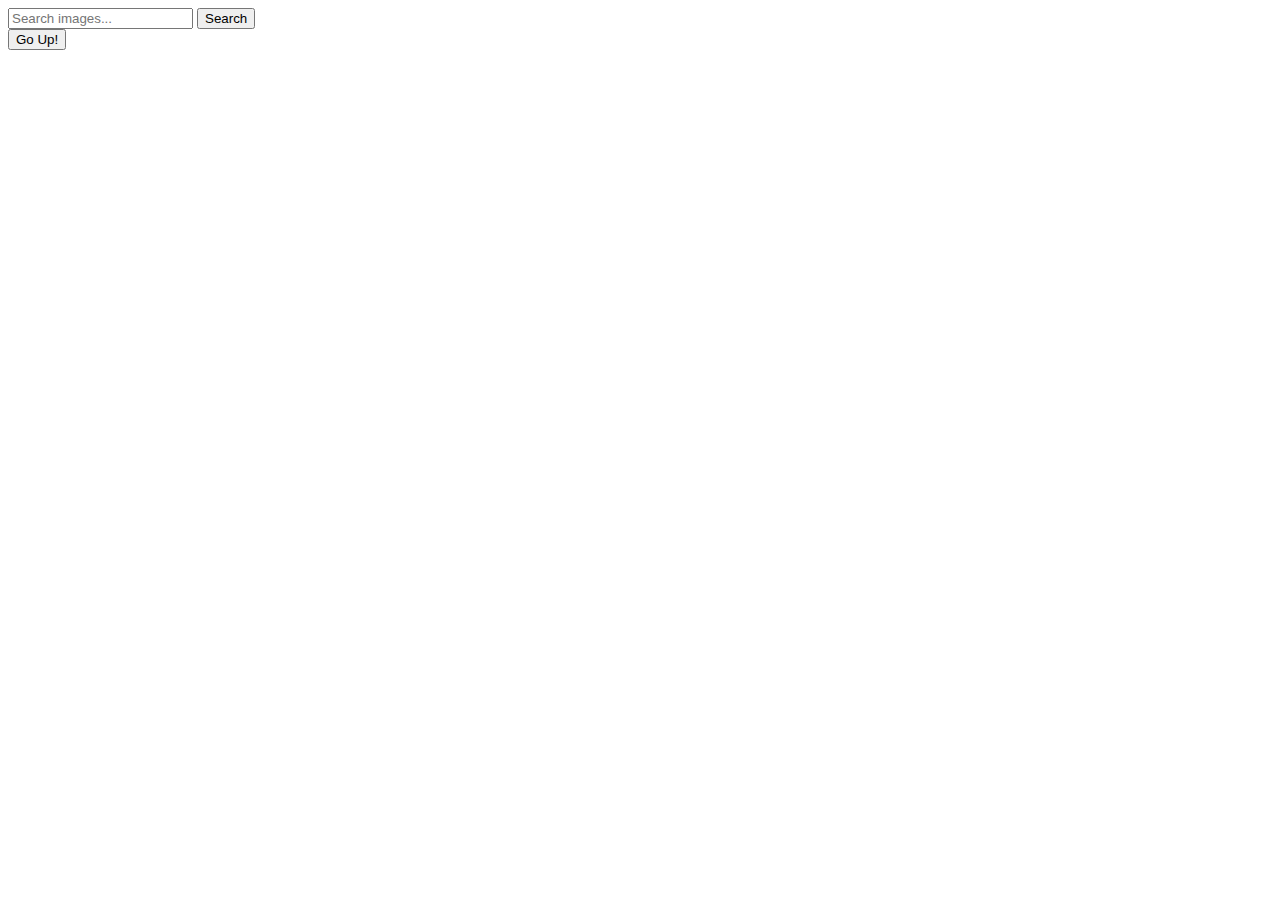
<file: src/index.html>
<!DOCTYPE html>
<html lang="en">
  <head>
    <meta charset="UTF-8" />
    <meta http-equiv="X-UA-Compatible" content="IE=edge" />
    <meta name="viewport" content="width=device-width, initial-scale=1.0" />
    <link
      rel="stylesheet"
      href="https://cdnjs.cloudflare.com/ajax/libs/modern-normalize/1.0.0/modern-normalize.min.css"
      integrity="sha512-ISS7cAi1PEhQ8jnbJpJZMd29NlhNj4AWYyLOSp2CE/CsHxTCu+r+t0D2yoJudVrd0/8fTVPUVDzY5Tvli75u/g=="
      crossorigin="anonymous"
    />
    <link rel="stylesheet" href="./sass/index.scss" />
    <title>Homework 11</title>
  </head>

  <body>
    <form class="search-form" id="search-form">
      <input
        type="text"
        name="searchQuery"
        autocomplete="off"
        placeholder="Search images..."
      />
      <button type="submit">Search</button>
    </form>
    <div class="gallery"></div>
    <button type="button" class="load-more" style="display: none">
      Load more
    </button>
    <button type="button" class="go-up">Go Up!</button>

    <script src="index.js" type="module"></script>
  </body>
</html>
</file>
